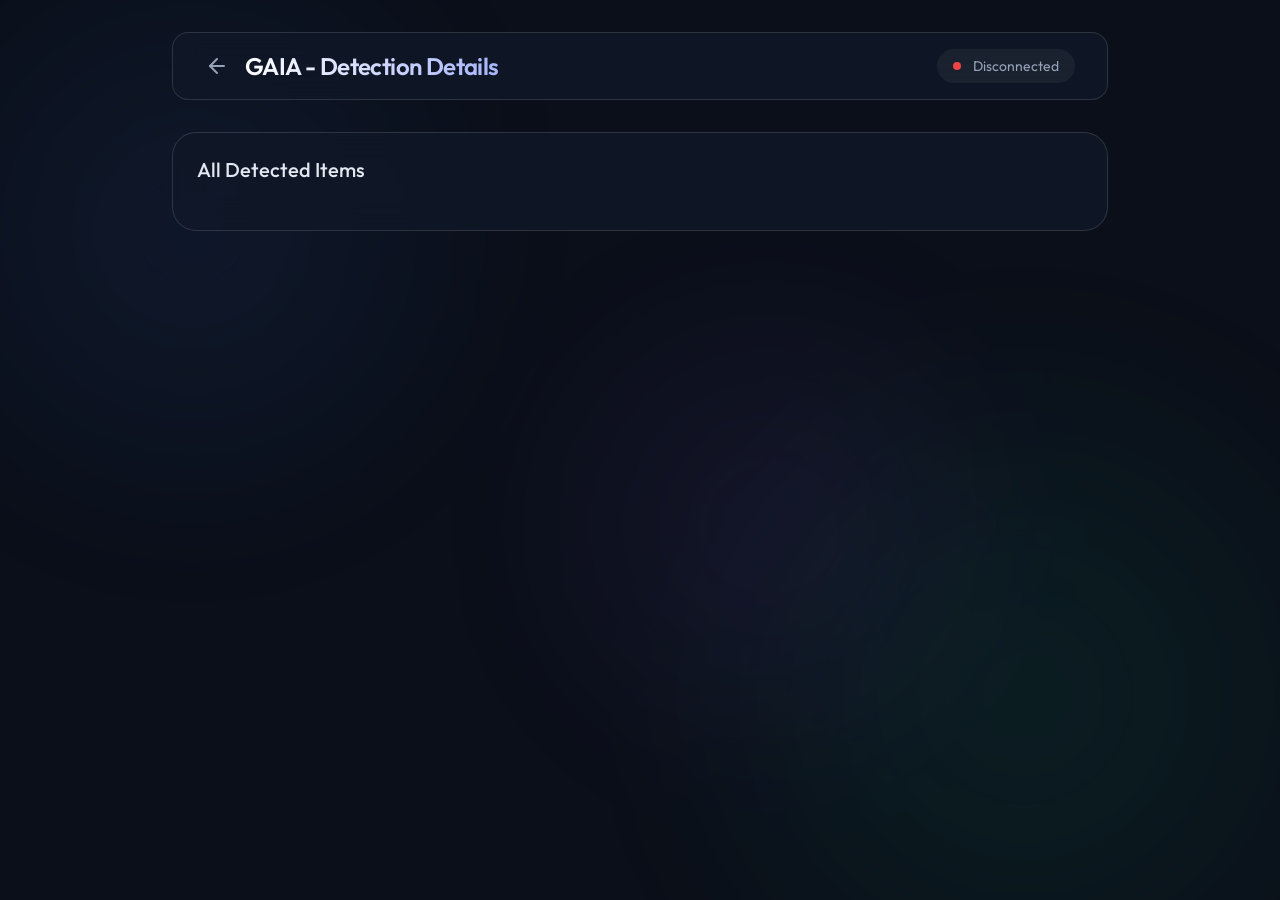
<file: frontend/details.html>
<!DOCTYPE html>
<html lang="en">
<head>
    <meta charset="UTF-8">
    <meta name="viewport" content="width=device-width, initial-scale=1.0">
    <title>GAIA - Detection Details</title>
    <link rel="preconnect" href="https://fonts.googleapis.com">
    <link rel="preconnect" href="https://fonts.gstatic.com" crossorigin>
    <link href="https://fonts.googleapis.com/css2?family=Outfit:wght@300;400;500;600;700&display=swap" rel="stylesheet">
    <link rel="stylesheet" href="style.css">
    <style>
        .details-container {
            max-width: 1000px;
            margin: 0 auto;
            padding: 2rem;
            display: flex;
            flex-direction: column;
            gap: 2rem;
            min-height: 100vh;
        }
        .back-button {
            display: inline-flex;
            align-items: center;
            gap: 0.5rem;
            color: var(--text-secondary);
            text-decoration: none;
            transition: color 0.2s ease;
        }
        .back-button:hover {
            color: var(--text-primary);
        }
        .large-grid {
            display: grid;
            grid-template-columns: repeat(auto-fill, minmax(200px, 1fr));
            gap: 1.5rem;
        }
        .empty-state {
            text-align: center;
            padding: 4rem 2rem;
            color: var(--text-secondary);
        }
    </style>
</head>
<body>
    <div class="background-elements">
        <div class="glow-orb orb-1"></div>
        <div class="glow-orb orb-2"></div>
        <div class="glow-orb orb-3"></div>
    </div>

    <div class="details-container">
        <header class="header">
            <div class="logo">
                <a href="index.html" class="back-button">
                    <svg width="24" height="24" viewBox="0 0 24 24" fill="none" stroke="currentColor" stroke-width="2" stroke-linecap="round" stroke-linejoin="round"><line x1="19" y1="12" x2="5" y2="12"></line><polyline points="12 19 5 12 12 5"></polyline></svg>
                </a>
                <h1>GAIA - Detection Details</h1>
            </div>
            <div class="status-indicator">
                <div class="pulse-dot" id="connection-dot"></div>
                <span id="connection-text">Connecting...</span>
            </div>
        </header>

        <main class="glass-panel">
            <div class="panel-header">
                <h2>All Detected Items</h2>
            </div>
            
            <div id="large-items-grid" class="large-grid">
            </div>
            
            <div id="empty-state" class="empty-state" style="display: none;">
                <svg width="48" height="48" viewBox="0 0 24 24" fill="none" stroke="currentColor" stroke-width="1.5" stroke-linecap="round" stroke-linejoin="round" style="margin-bottom: 1rem; opacity: 0.5;"><circle cx="12" cy="12" r="10"></circle><line x1="12" y1="8" x2="12" y2="12"></line><line x1="12" y1="16" x2="12.01" y2="16"></line></svg>
                <p>No items detected yet, or the system is waiting for an image.</p>
            </div>
        </main>
    </div>
    
    <script src="details.js"></script>
</body>
</html>
</file>
<file: frontend/style.css>
:root {
    --bg-color: #0b0f19;
    --panel-bg: rgba(17, 25, 40, 0.75);
    --panel-border: rgba(255, 255, 255, 0.125);
    --text-primary: #e2e8f0;
    --text-secondary: #94a3b8;
    --accent-primary: #3b82f6;
    --accent-success: #10b981;
    --accent-warning: #f59e0b;
    --accent-danger: #ef4444;
    --glow-1: rgba(59, 130, 246, 0.15);
    --glow-2: rgba(16, 185, 129, 0.15);
    --glow-3: rgba(139, 92, 246, 0.15);
}

* {
    margin: 0;
    padding: 0;
    box-sizing: border-box;
}

body {
    font-family: 'Outfit', sans-serif;
    background-color: var(--bg-color);
    color: var(--text-primary);
    min-height: 100vh;
    overflow-x: hidden;
    position: relative;
}

/* Background Effects */
.background-elements {
    position: fixed;
    top: 0;
    left: 0;
    width: 100vw;
    height: 100vh;
    z-index: -1;
    overflow: hidden;
    pointer-events: none;
}

.glow-orb {
    position: absolute;
    border-radius: 50%;
    filter: blur(100px);
    opacity: 0.8;
    animation: float 20s infinite ease-in-out alternate;
}

.orb-1 {
    top: -10%;
    left: -10%;
    width: 50vw;
    height: 50vw;
    background: radial-gradient(circle, var(--glow-1) 0%, transparent 70%);
}

.orb-2 {
    bottom: -20%;
    right: -10%;
    width: 60vw;
    height: 60vw;
    background: radial-gradient(circle, var(--glow-2) 0%, transparent 70%);
    animation-delay: -5s;
}

.orb-3 {
    top: 30%;
    left: 40%;
    width: 40vw;
    height: 40vw;
    background: radial-gradient(circle, var(--glow-3) 0%, transparent 70%);
    animation-delay: -10s;
}

@keyframes float {
    0% { transform: translate(0, 0) scale(1); }
    100% { transform: translate(5%, 5%) scale(1.1); }
}

/* Layout */
.dashboard-container {
    max-width: 1400px;
    margin: 0 auto;
    padding: 2rem;
    display: flex;
    flex-direction: column;
    gap: 2rem;
    min-height: 100vh;
}

/* Header */
.header {
    display: flex;
    justify-content: space-between;
    align-items: center;
    padding: 1rem 2rem;
    background: var(--panel-bg);
    border: 1px solid var(--panel-border);
    border-radius: 1rem;
    backdrop-filter: blur(16px);
    -webkit-backdrop-filter: blur(16px);
}

.logo {
    display: flex;
    align-items: center;
    gap: 1rem;
}

.logo-icon {
    color: var(--accent-success);
}

.logo h1 {
    font-size: 1.5rem;
    font-weight: 600;
    letter-spacing: -0.025em;
    background: linear-gradient(to right, #fff, #a5b4fc);
    -webkit-background-clip: text;
    -webkit-text-fill-color: transparent;
}

.status-indicator {
    display: flex;
    align-items: center;
    gap: 0.75rem;
    font-size: 0.875rem;
    color: var(--text-secondary);
    background: rgba(255, 255, 255, 0.05);
    padding: 0.5rem 1rem;
    border-radius: 2rem;
}

.pulse-dot {
    width: 8px;
    height: 8px;
    border-radius: 50%;
    background-color: var(--accent-warning);
    box-shadow: 0 0 0 0 rgba(245, 158, 11, 0.7);
    animation: pulse 2s infinite;
}

.pulse-dot.connected {
    background-color: var(--accent-success);
    box-shadow: 0 0 0 0 rgba(16, 185, 129, 0.7);
}

.pulse-dot.error {
    background-color: var(--accent-danger);
    box-shadow: 0 0 0 0 rgba(239, 68, 68, 0.7);
}

@keyframes pulse {
    0% { transform: scale(0.95); box-shadow: 0 0 0 0 var(--shadow-color, rgba(16, 185, 129, 0.7)); }
    70% { transform: scale(1); box-shadow: 0 0 0 10px rgba(16, 185, 129, 0); }
    100% { transform: scale(0.95); box-shadow: 0 0 0 0 rgba(16, 185, 129, 0); }
}

/* Main Content Grid */
.main-content {
    display: grid;
    grid-template-columns: 1.2fr 1fr;
    gap: 2rem;
    flex: 1;
}

@media (max-width: 1024px) {
    .main-content {
        grid-template-columns: 1fr;
    }
}

/* Glass Panels */
.glass-panel {
    background: var(--panel-bg);
    border: 1px solid var(--panel-border);
    border-radius: 1.5rem;
    backdrop-filter: blur(16px);
    -webkit-backdrop-filter: blur(16px);
    padding: 1.5rem;
    display: flex;
    flex-direction: column;
    transition: transform 0.3s ease, box-shadow 0.3s ease;
}

.glass-panel:hover {
    transform: translateY(-2px);
    box-shadow: 0 10px 30px -10px rgba(0, 0, 0, 0.5);
}

.panel-header {
    display: flex;
    justify-content: space-between;
    align-items: center;
    margin-bottom: 1.5rem;
}

.panel-header h2 {
    font-size: 1.25rem;
    font-weight: 500;
    display: flex;
    align-items: center;
    gap: 0.5rem;
}

.badge {
    background: rgba(255, 255, 255, 0.1);
    padding: 0.25rem 0.75rem;
    border-radius: 1rem;
    font-size: 0.875rem;
    color: var(--text-secondary);
}

/* Image Panel */
.image-panel {
    height: 100%;
}

.image-container {
    flex: 1;
    background: rgba(0, 0, 0, 0.3);
    border-radius: 1rem;
    border: 1px dashed var(--panel-border);
    display: flex;
    justify-content: center;
    align-items: center;
    overflow: hidden;
    position: relative;
    min-height: 400px;
}

.placeholder-content {
    display: flex;
    flex-direction: column;
    align-items: center;
    gap: 1rem;
    color: var(--text-secondary);
}

.placeholder-content svg {
    opacity: 0.5;
}

#annotated-image {
    width: 100%;
    height: 100%;
    object-fit: contain;
    border-radius: 0.5rem;
    animation: fadeIn 0.5s ease-out;
}

@keyframes fadeIn {
    from { opacity: 0; transform: scale(0.98); }
    to { opacity: 1; transform: scale(1); }
}

/* Details Column */
.details-column {
    display: flex;
    flex-direction: column;
    gap: 2rem;
}

/* Status Panel */
.status-header {
    display: flex;
    justify-content: space-between;
    align-items: center;
    margin-bottom: 1rem;
}

.status-chip {
    padding: 0.5rem 1rem;
    border-radius: 2rem;
    font-weight: 600;
    font-size: 0.875rem;
    background: rgba(255, 255, 255, 0.1);
    transition: all 0.3s ease;
}

.status-chip.healthy {
    background: rgba(16, 185, 129, 0.2);
    color: var(--accent-success);
    border: 1px solid rgba(16, 185, 129, 0.3);
}

.status-chip.problem {
    background: rgba(239, 68, 68, 0.2);
    color: var(--accent-danger);
    border: 1px solid rgba(239, 68, 68, 0.3);
}

.summary-text {
    line-height: 1.6;
    color: var(--text-primary);
    font-size: 1.1rem;
}

/* LLM Panel */
.llm-panel {
    flex: 1;
}

.llm-content {
    background: rgba(0, 0, 0, 0.2);
    border-radius: 1rem;
    padding: 1.5rem;
    font-size: 1rem;
    line-height: 1.6;
    color: #cbd5e1;
    position: relative;
    overflow-y: auto;
    max-height: 300px;
}

#llm-text {
    white-space: pre-wrap;
}

/* Typing Indicator */
.typing-indicator {
    display: flex;
    gap: 0.25rem;
    padding: 0.5rem;
}

.typing-indicator span {
    width: 6px;
    height: 6px;
    background-color: var(--text-secondary);
    border-radius: 50%;
    animation: bounce 1.4s infinite ease-in-out both;
}

.typing-indicator span:nth-child(1) { animation-delay: -0.32s; }
.typing-indicator span:nth-child(2) { animation-delay: -0.16s; }

@keyframes bounce {
    0%, 80%, 100% { transform: scale(0); }
    40% { transform: scale(1); }
}

/* Stats Panel */
.stats-panel h3 {
    margin-bottom: 1rem;
    font-size: 1.1rem;
    color: var(--text-secondary);
}

.items-grid {
    display: grid;
    grid-template-columns: repeat(auto-fill, minmax(140px, 1fr));
    gap: 1rem;
}

.item-card {
    background: rgba(255, 255, 255, 0.05);
    border: 1px solid rgba(255, 255, 255, 0.1);
    border-radius: 0.75rem;
    padding: 1rem;
    display: flex;
    flex-direction: column;
    gap: 0.5rem;
}

.item-type {
    font-size: 0.75rem;
    text-transform: uppercase;
    letter-spacing: 0.05em;
    color: var(--text-secondary);
}

.item-status {
    font-weight: 500;
    font-size: 0.9rem;
}

.item-status.good { color: var(--accent-success); }
.item-status.bad { color: var(--accent-danger); }
.item-status.neutral { color: var(--accent-warning); }

/* Scrollbar styling */
::-webkit-scrollbar {
    width: 8px;
}
::-webkit-scrollbar-track {
    background: rgba(0, 0, 0, 0.1);
    border-radius: 4px;
}
::-webkit-scrollbar-thumb {
    background: rgba(255, 255, 255, 0.2);
    border-radius: 4px;
}
::-webkit-scrollbar-thumb:hover {
    background: rgba(255, 255, 255, 0.3);
}

.details-button {
    display: inline-flex;
    align-items: center;
    justify-content: center;
    gap: 0.5rem;
    padding: 0.75rem 1.5rem;
    background: var(--accent-primary);
    color: white;
    text-decoration: none;
    border-radius: 0.75rem;
    font-weight: 600;
    transition: all 0.2s ease;
    width: 100%;
}

.details-button:hover {
    background: #2563eb;
    transform: translateY(-2px);
}
</file>
